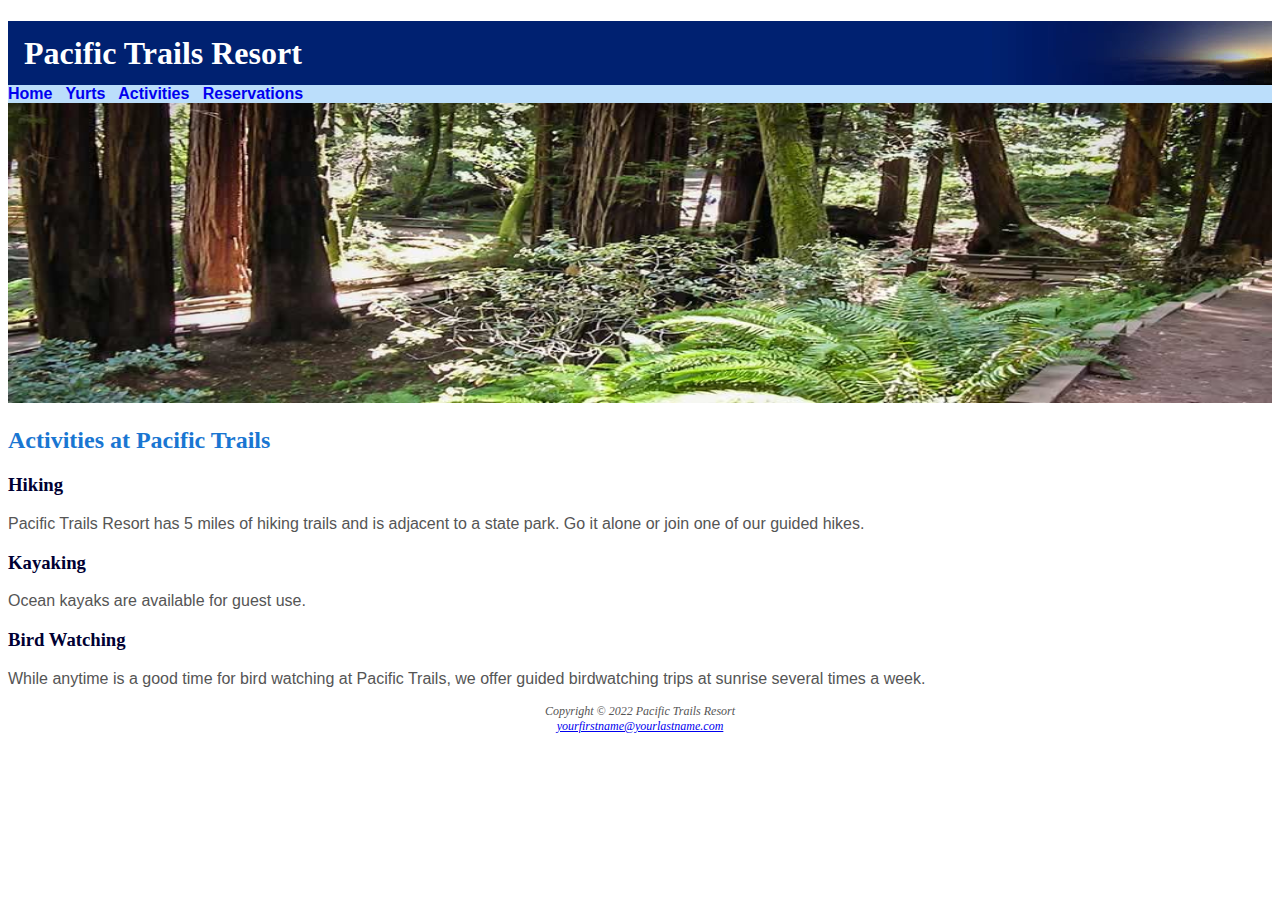
<file: activities.html>
<!DOCTYPE html>
<html lang="en">
<head>
<title>Pacific Trails Resort :: Activities</title>
<link href="Pacific.css" rel="stylesheet">
<meta charset="utf-8">
</head>
<body>
<header>
  <h1>Pacific Trails Resort</h1>
</header>
<nav>
   <a href="index.html">Home</a> &nbsp; 
   <a href="yurts.html">Yurts</a>  &nbsp; 
   <a href="activities.html">Activities</a>  &nbsp; 
   <a href="reservations.html">Reservations</a>
</nav>
<div>
<img src="trail.jpg" width="100%" height="300" alt="forest trail">
</div>
<main>
<h2>Activities at Pacific Trails</h2>
<h3>Hiking</h3>
<p>Pacific Trails Resort has 5 miles of hiking
trails and is adjacent to a state park. Go it
alone or join one of our guided hikes.</p>
<h3>Kayaking</h3>
<p>Ocean kayaks are available for guest use.</p>
<h3>Bird Watching</h3>
<p>While anytime is a good time for bird watching
at Pacific Trails, we offer guided birdwatching
trips at sunrise several times a
week.</p>
</main>
<footer>
Copyright &copy; 2022 Pacific Trails Resort<br>
<a href="mailto:yourfirstname@yourlastname.com">yourfirstname@yourlastname.com</a>
</footer>
</body>
</html>
</file>
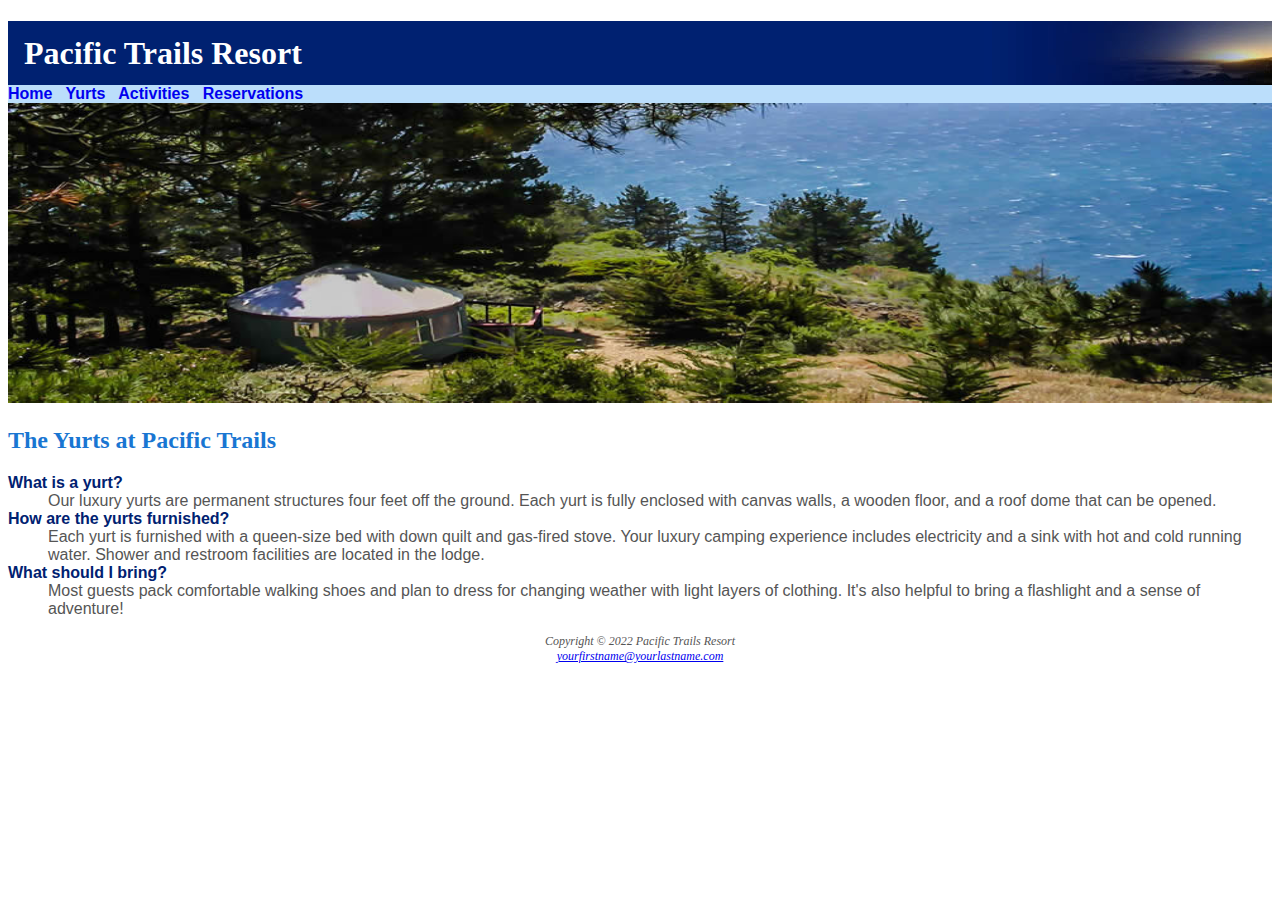
<file: yurts.html>
<!DOCTYPE html>
<html lang="en">
<head>
<title>Pacific Trails Resort :: Yurts</title>
<link href="Pacific.css" rel="stylesheet">
<meta charset="utf-8">
</head>
<body>
<header>
  <h1>Pacific Trails Resort</h1>
</header>
<nav>
   <a href="index.html">Home</a> &nbsp; 
   <a href="yurts.html">Yurts</a>  &nbsp; 
   <a href="activities.html">Activities</a>  &nbsp; 
   <a href="reservations.html">Reservations</a>
</nav>
<div>
<img src="yurt.jpg" width="100%" height="300" alt="yurt along the Pacific Ocean">
</div>
<main>
<h2>The Yurts at Pacific Trails</h2>
<dl>
  <dt><strong>What is a yurt?</strong></dt>
    <dd>Our luxury yurts are permanent structures four feet off the ground. Each yurt is fully enclosed with canvas walls, a wooden floor, and a roof dome that can be opened.</dd>
 <dt><strong>How are the yurts furnished?</strong></dt>
   <dd>Each yurt is furnished with a queen-size bed with down quilt and gas-fired stove. Your luxury camping experience includes electricity and a sink with hot and cold running water. Shower and restroom facilities are located in the lodge.</dd>
 <dt><strong>What should I bring?</strong></dt>
   <dd>Most guests pack comfortable walking shoes and plan to dress for changing weather with light layers of clothing. It&apos;s also helpful to bring a flashlight and a sense of adventure!</dd>
</dl>
</main>
<footer>
Copyright &copy; 2022 Pacific Trails Resort<br>
<a href="mailto:yourfirstname@yourlastname.com">yourfirstname@yourlastname.com</a>
</footer>
</body>
</html>
</file>
<file: Pacific.css>
body { background-color: #FFFFFF;
       color: #555555; 
	   font-family: Arial, Helvetica, sans-serif;
}
header { background-color: #002171; 
         color: #FFFFFF; 
		 background-image: url(sunset.jpg);
		 background-position: right;
		 background-repeat: no-repeat;
		 line-height: 400%;
		 text-indent: 1em;
}
h1    { margin-bottom: 0; 
        font-family: Georgia, "Times New Roman", serif; }

nav   { background-color: #BBDEFB;
        font-weight: bold; }

nav a { text-decoration: none; }

h2    { color: #1976D2; 
        font-family: Georgia, "Times New Roman", serif; }

h3    { color: #000033;
        font-family: Georgia, "Times New Roman", serif; }

ul    { list-style-image: url(marker.gif); }

dt    { color: #002171; }

footer { font-size: 75%;
         font-style: italic;
		 text-align: center;
		 font-family: Georgia, "Times New Roman", serif; }

.resort { color: #1976D2;
          font-weight: bold; }
          
#contact { font-size: 90%; }
</file>
